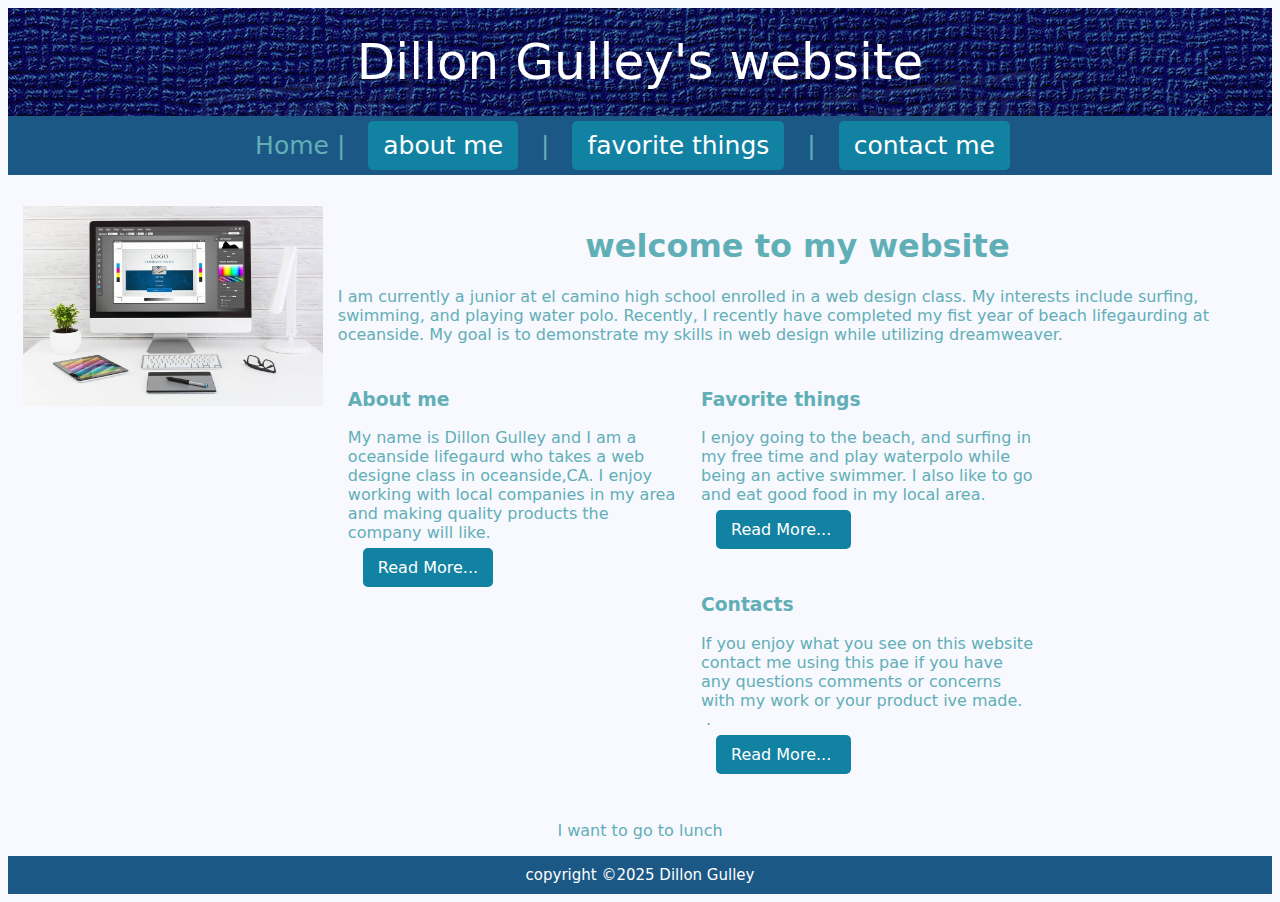
<file: index.html>
<!DOCTYPE html><head>

<link rel="stylesheet" type="text/css" href="mystyle.css">
<style>
</style>
</head>
<body>

<div class="headerdiv"> Dillon Gulley's website </div>
<div class="niv"> Home | <a href="about.html">about me</a> | <a href="favorite.html">favorite things</a> | <a href="contact.html">contact me</a></div>
<p>
<div id="grablediv">
	<img src="computer.jpg" alt="graphic designer" height="200px" style="float: left; margin-right: 15px;">
	<h1 style="text-align: center;">welcome to my website</h1>
<p>I am currently a junior at el camino high school enrolled in a web design class. My interests include surfing, swimming, and playing water polo. Recently, I recently have completed my fist year of beach lifegaurding at oceanside. My goal is to demonstrate my skills in web design while utilizing dreamweaver.
</p>
<div class="thirdcolumn">
  <h3>About me</h3>
  <p>My name is Dillon Gulley and I am a oceanside lifegaurd who takes a web designe class in oceanside,CA. I enjoy working with local companies in my area and making quality products the company will like.
	
	</p>
  <p><a href="About page 12.18.25 PM.html">Read More...</a></p>
</div>
<div class="thirdcolumn">
  <h3>Favorite things</h3>
  <p>I enjoy going to the beach, and surfing in my free time and play waterpolo while being an active swimmer. I also like to go and eat good food in my local area. </p>
  <p><a href="Favorite things 12.18.25 PM.html">Read More...&nbsp;</a></p>
</div>
<div class="thirdcolumn">
  <h3>Contacts</h3>
  <p>If you enjoy what you see on this website contact me using this pae if you have any questions comments or concerns with my work or your product ive made.&nbsp; &nbsp;.</p>
  <p><a href="Contact 12.18.25 PM.html">Read More...&nbsp;</a></p>
</div>
<div style="clear: both;"></div>
</div>
</p>
<p style="text-align: center;"> I want to go to lunch
</p>
<div style="background-color: #1b5886; color:white; text-align: center; font-size: 15px; padding: 10px;">copyright &copy;2025 Dillon Gulley</div>
</body>

</html>
</file>
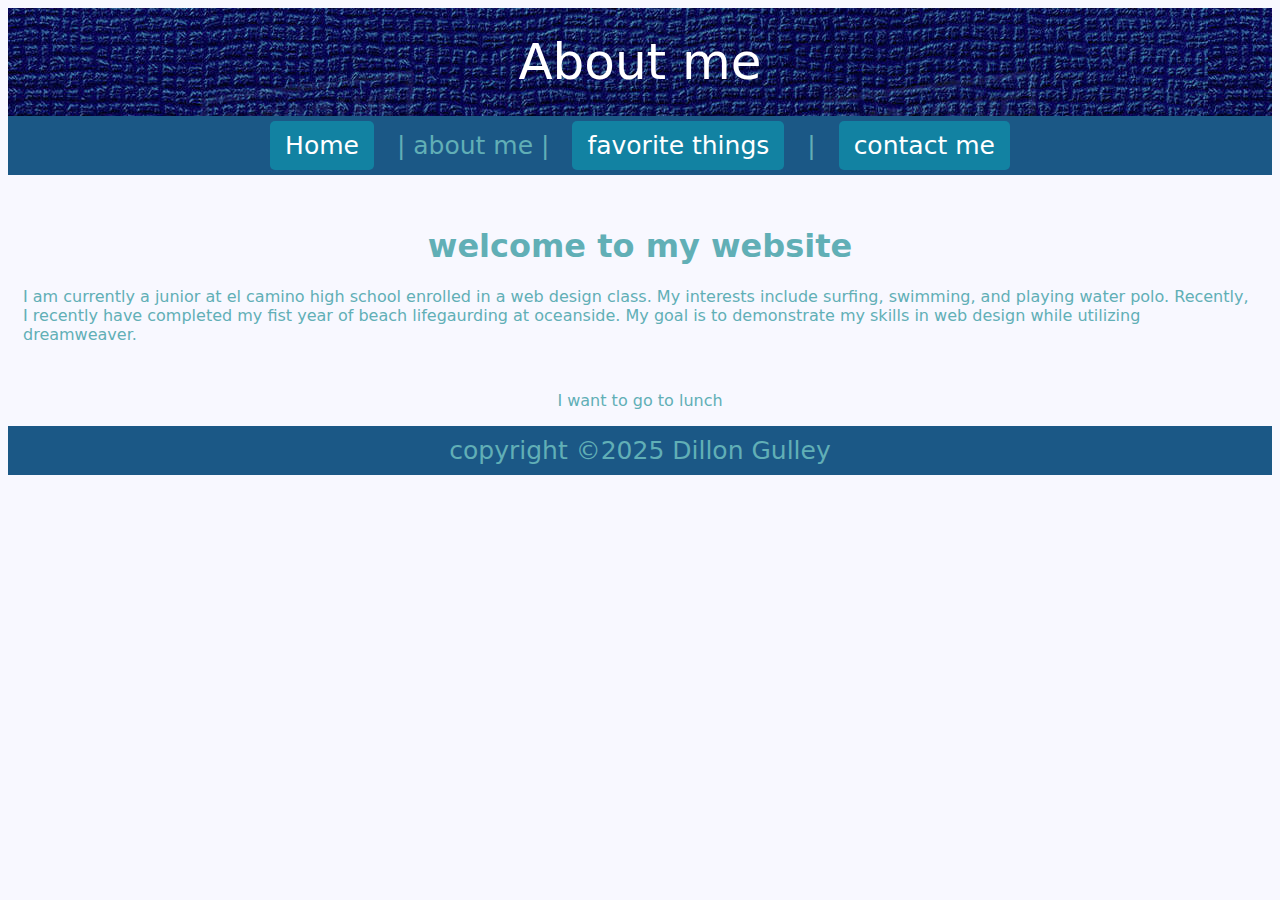
<file: about.html>
<!DOCTYPE html><head>
<body></body>

<link rel="stylesheet" type="text/css" href="mystyle.css">
</head>
<div  class="headerdiv"> About me
</div>
<div class="niv"><a href="index.html">Home</a> | about me | <a href="favorite.html">favorite things</a> | <a href="contact.html">contact me</a></div>
<p>
<div id="grablediv">
<h1 style="text-align: center;">welcome to my website</h1>
<p>I am currently a junior at el camino high school enrolled in a web design class. My interests include surfing, swimming, and playing water polo. Recently, I recently have completed my fist year of beach lifegaurding at oceanside. My goal is to demonstrate my skills in web design while utilizing dreamweaver.
</p>
</div>
</p>
<p style="text-align: center;"> I want to go to lunch
</p>
<div style="background-color: #1b5886; text-align: center; font-size: 25px; padding: 10px;">copyright &copy;2025 Dillon Gulley</div>
</html>
</file>
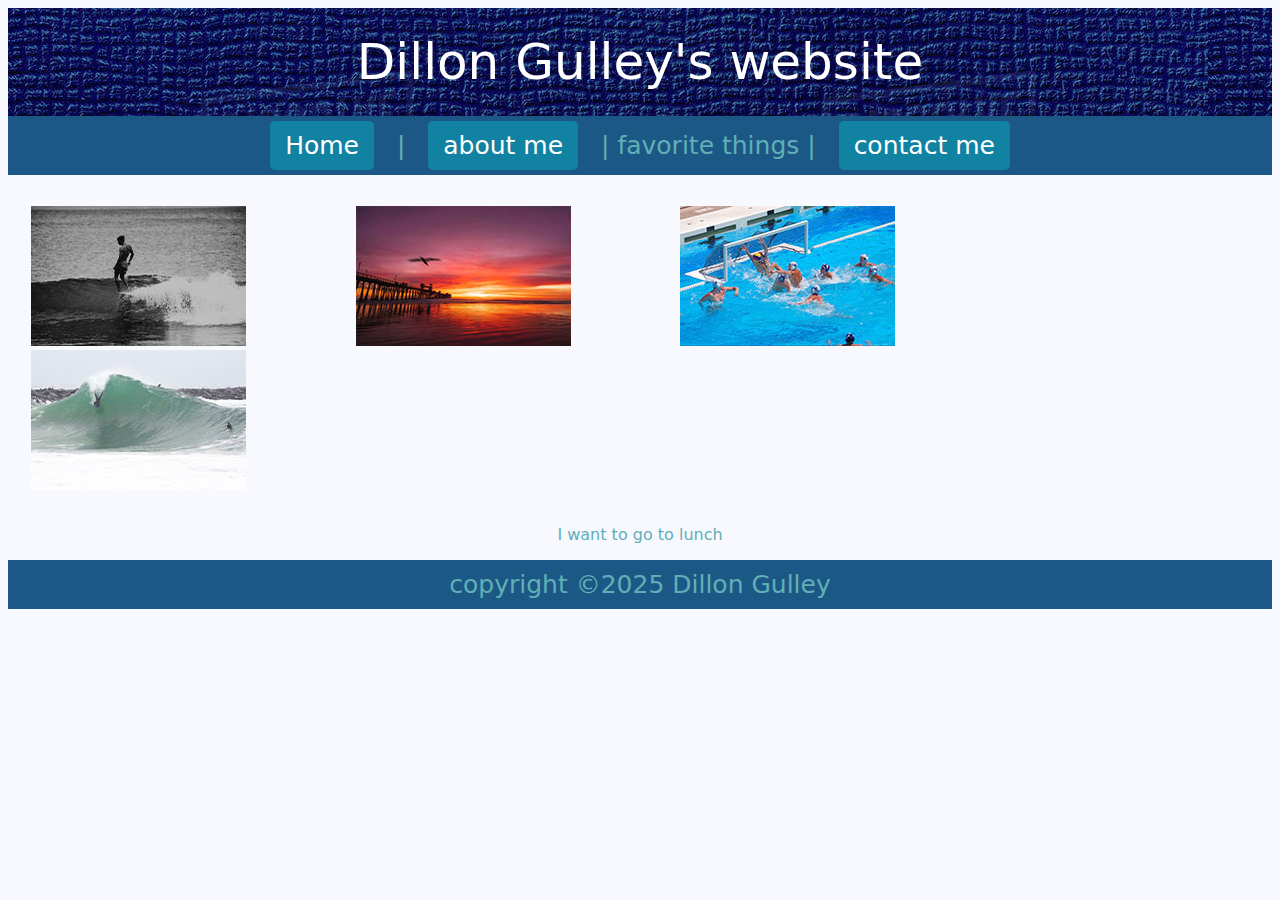
<file: favorite.html>
<!DOCTYPE html><head>
<style> .column {
  padding: 0 8px;
}

.row:after {
  content: "";
  display: table;
  clear: both;
}

/* Create four equal columns that floats next to eachother */
.column {
  float: left;
  width: 25%;
}

/* The Modal (background) */
.modal {
  display: none;
  position: fixed;
  z-index: 1;
  padding-top: 100px;
  left: 0;
  top: 0;
  width: 100%;
  height: 100%;
  overflow: auto;
  background-color: black;
}

/* Modal Content */
.modal-content {
  position: relative;
  background-color: #fefefe;
  margin: auto;
  padding: 0;
  width: 90%;
  max-width: 1200px;
}

/* The Close Button */
.close {
  color: white;
  position: absolute;
  top: 10px;
  right: 25px;
  font-size: 35px;
  font-weight: bold;
}

.close:hover,
.close:focus {
  color: #999;
  text-decoration: none;
  cursor: pointer;
}

/* Hide the slides by default */
.mySlides {
  display: none;
}

.prev,
.next {
  cursor: pointer;
  position: absolute;
  top: 50%;
  width: auto;
  padding: 16px;
  margin-top: -50px;
  color: white;
  font-weight: bold;
  font-size: 20px;
  transition: 0.6s ease;
  border-radius: 0 3px 3px 0;
  user-select: none;
  -webkit-user-select: none;
}

/* Position the "next button" to the right */
.next {
  right: 0;
  border-radius: 3px 0 0 3px;
}

/* On hover, add a black background color with a little bit see-through */
.prev:hover,
.next:hover {
  background-color: rgba(0, 0, 0, 0.8);
}

/* Number text (1/3 etc) */
.numbertext {
  color: #f2f2f2;
  font-size: 12px;
  padding: 8px 12px;
  position: absolute;
  top: 0;
}

/* Caption text */
.caption-container {
  text-align: center;
  background-color: black;
  padding: 2px 16px;
  color: white;
}

img.demo {
  opacity: 0.6;
}

.active,
.demo:hover {
  opacity: 1;
}

img.hover-shadow {
  transition: 0.3s;
}

.hover-shadow:hover {
  box-shadow: 0 4px 8px 0 rgba(0, 0, 0, 0.2), 0 6px 20px 0 rgba(0, 0, 0, 0.19);
}</style>

<link rel="stylesheet" type="text/css" href="mystyle.css">
</head>
<body>
<div class="headerdiv"> Dillon Gulley's website
</div>
<div class="niv"><a href="index.html">Home</a> | <a href="about.html">about me</a> | favorite things | <a href="contact.html">contact me</a></div>
<p>
<div id="grablediv">
	<div class="row">
  <div class="column">
    <img src="img1.jpg" onclick="openModal();currentSlide(1)" class="hover-shadow">
  </div>
  <div class="column">
    <img src="img2.jpg" onclick="openModal();currentSlide(2)" class="hover-shadow">
  </div>
  <div class="column">
    <img src="img3.jpg" onclick="openModal();currentSlide(3)" class="hover-shadow">
  </div>
  <div class="column">
    <img src="img4.jpg" onclick="openModal();currentSlide(4)" class="hover-shadow">
  </div>
</div>

<!-- The Modal/Lightbox -->
<div id="myModal" class="modal">
  <span class="close cursor" onclick="closeModal()">&times;</span>
  <div class="modal-content">

    <div class="mySlides">
      <div class="numbertext">1 / 4</div>
      <img src="img1_wide.jpg" style="width:100%">
    </div>

    <div class="mySlides">
      <div class="numbertext">2 / 4</div>
      <img src="img2_wide.jpg" style="width:100%">
    </div>

    <div class="mySlides">
      <div class="numbertext">3 / 4</div>
      <img src="img3_wide.jpg" style="width:100%">
    </div>

    <div class="mySlides">
      <div class="numbertext">4 / 4</div>
      <img src="img4_wide.jpg" style="width:100%">
    </div>

    <!-- Next/previous controls -->
    <a class="prev" onclick="plusSlides(-1)">&#10094;</a>
    <a class="next" onclick="plusSlides(1)">&#10095;</a>

    <!-- Caption text -->
    <div class="caption-container">
      <p id="caption"></p>
    </div>

    <!-- Thumbnail image controls -->
    <div class="column">
      <img class="demo" src="img1.jpg" onclick="currentSlide(1)" alt="longboarding">
    </div>

    <div class="column">
      <img class="demo" src="img2.jpg" onclick="currentSlide(2)" alt="pier">
    </div>

    <div class="column">
      <img class="demo" src="img3.jpg" onclick="currentSlide(3)" alt="waterpolo">
    </div>

    <div class="column">
      <img class="demo" src="img4.jpg" onclick="currentSlide(4)" alt="bodysurfing">
    </div>
  </div>
</div>
	
</div>
</p>
<p style="text-align: center;"> I want to go to lunch
</p>
<div style="background-color: #1b5886; text-align: center; font-size: 25px; padding: 10px;">copyright &copy;2025 Dillon Gulley</div>
<script>
function openModal() {
  document.getElementById("myModal").style.display = "block";
}

function closeModal() {
  document.getElementById("myModal").style.display = "none";
}

var slideIndex = 1;
showSlides(slideIndex);

function plusSlides(n) {
  showSlides(slideIndex += n);
}

function currentSlide(n) {
  showSlides(slideIndex = n);
}

function showSlides(n) {
  var i;
  var slides = document.getElementsByClassName("mySlides");
  var dots = document.getElementsByClassName("demo");
  var captionText = document.getElementById("caption");
  if (n > slides.length) {slideIndex = 1}
  if (n < 1) {slideIndex = slides.length}
  for (i = 0; i < slides.length; i++) {
      slides[i].style.display = "none";
  }
  for (i = 0; i < dots.length; i++) {
      dots[i].className = dots[i].className.replace(" active", "");
  }
  slides[slideIndex-1].style.display = "block";
  dots[slideIndex-1].className += " active";
  captionText.innerHTML = dots[slideIndex-1].alt;
}
</script>
</body>
</html>
</file>
<file: mystyle.css>
@charset "UTF-8";
/* CSS Document */

a:link {
  color: white;
  background-color: #1282a2;
  text-decoration: none;
  padding: 10px 15px;
  margin: 5px 15px;
  border-radius: 5px;
}
a:visited {
  color: white;
  background-color: #1282a2;
  text-decoration: none;
    padding: 10px 15px;
  margin: 5px 15px;
    border-radius: 5px;

}
a:hover {
  color: #1282a2;
  background-color: white;
  text-decoration: underline;
	 padding: 10px 15px;
  margin: 5px 15px;
  border-radius: 5px;
	}
a:active {
  color: black;
  background-color: transparent;
  text-decoration: underline;
}
body {
	background-color:ghostwhite
	;color:#61AFB6;
	font-family: 'Lucida Grande', 'Lucida Sans Unicode', 'Lucida Sans', 'DejaVu Sans', 'Verdana', 'sans-serif';
}
.headerdiv {
	background-color: #034078;
	color:white; font-size: 50px;
	text-align: center;padding: 25px;
	background-image: url("baner.jpg");
}
.niv {
	background-color: #1b5886;
	font-size: 25px; text-align: center;
	padding: 15px;}
#grablediv {
	padding:15px;
}
.thirdcolumn {
	width: 27%;
	padding: 10px;
	float: left;
	transition: width 1s, height 1s, transform 1s;
}
.thirdcolumn:hover{
	box-shadow: 0px 0px 5px 0px black;
	transform: translateY(2px);
	background-color:#DADADA;
	transform: scale(1.01);
}
</file>
